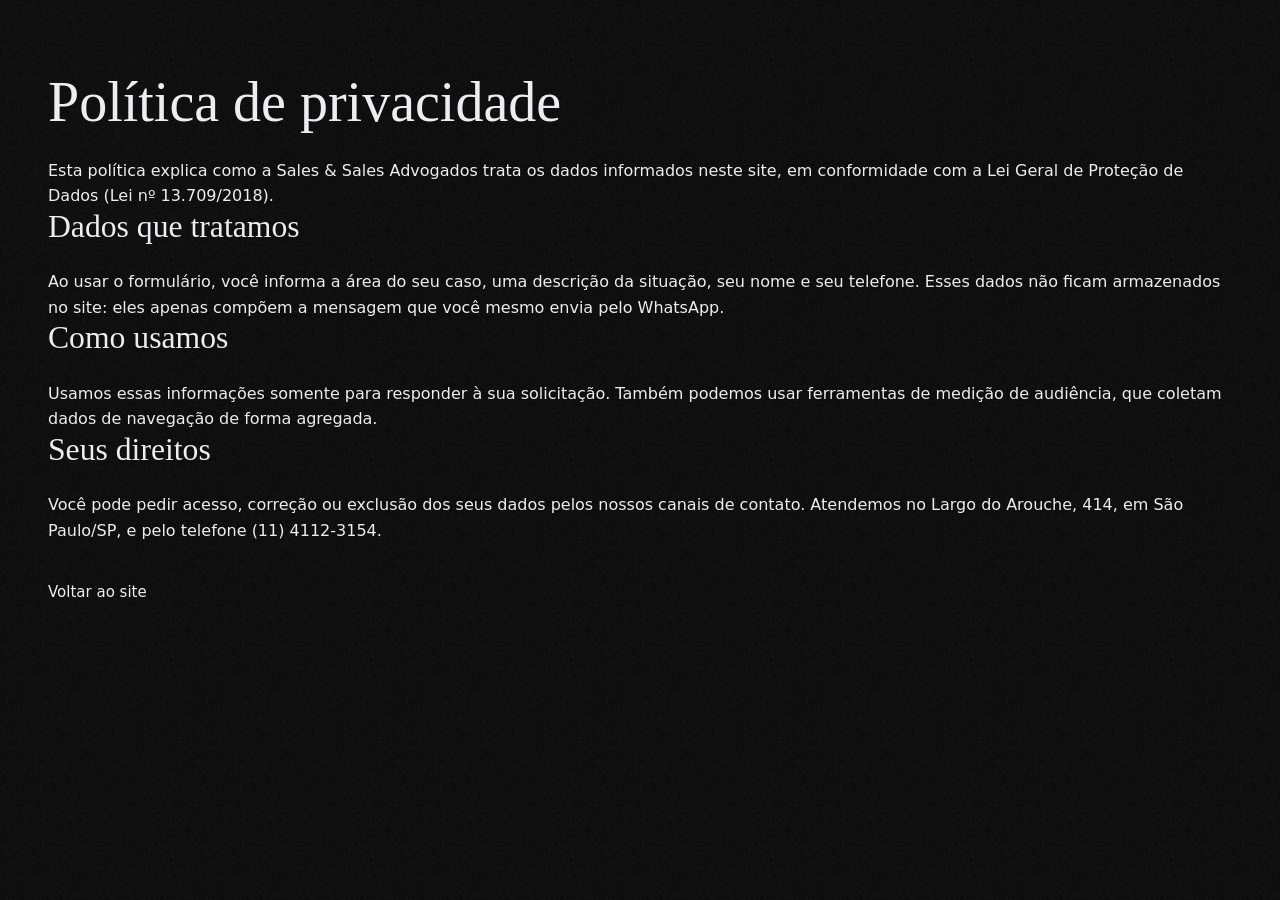
<file: politica-de-privacidade.html>
<!doctype html>
<html lang="pt-BR">
<head>
  <meta charset="utf-8">
  <meta name="viewport" content="width=device-width, initial-scale=1">
  <title>Política de privacidade | Sales &amp; Sales Advogados</title>
  <meta name="robots" content="noindex">
  <link rel="icon" href="assets/img/emblema.svg" type="image/svg+xml">
  <link rel="stylesheet" href="assets/css/style.css">
</head>
<body>
  <main class="container pagina-simples">
    <h1 class="secao__titulo">Política de privacidade</h1>
    <div data-placeholder="Texto da política de privacidade">
      <p>Esta política explica como a Sales &amp; Sales Advogados trata os dados informados neste site, em conformidade com a Lei Geral de Proteção de Dados (Lei nº 13.709/2018).</p>
      <h2 class="etapa__titulo">Dados que tratamos</h2>
      <p>Ao usar o formulário, você informa a área do seu caso, uma descrição da situação, seu nome e seu telefone. Esses dados não ficam armazenados no site: eles apenas compõem a mensagem que você mesmo envia pelo WhatsApp.</p>
      <h2 class="etapa__titulo">Como usamos</h2>
      <p>Usamos essas informações somente para responder à sua solicitação. Também podemos usar ferramentas de medição de audiência, que coletam dados de navegação de forma agregada.</p>
      <h2 class="etapa__titulo">Seus direitos</h2>
      <p>Você pode pedir acesso, correção ou exclusão dos seus dados pelos nossos canais de contato. Atendemos no Largo do Arouche, 414, em São Paulo/SP, e pelo telefone (11) 4112-3154.</p>
    </div>
    <p><a class="btn-texto" href="index.html">Voltar ao site</a></p>
  </main>
</body>
</html>
</file>
<file: assets/css/style.css>
/* ==========================================================================
   Sales & Sales Advogados — estilos
   Mobile-first. Para trocar cores, fontes e espaçamentos, altere o :root.
   ========================================================================== */

:root {
  /* Cores */
  --preto: #0A0A0B;
  --grafite: #141518;
  --cinza-escuro: #1F2125;
  --cinza-borda: #2E3036;
  --cinza-texto: #A3A6AD;
  --cinza-claro: #C9CBD1;
  --branco: #EDEDEF;
  --dourado: #C9A45C;
  --dourado-claro: #E4C98E;

  /* Fontes */
  --fonte-titulo: 'Cormorant Garamond', 'Times New Roman', serif;
  --fonte-texto: 'Manrope', system-ui, -apple-system, 'Segoe UI', sans-serif;

  /* Espaçamentos */
  --esp-1: .5rem;
  --esp-2: 1rem;
  --esp-3: 1.5rem;
  --esp-4: 2rem;
  --esp-5: 3rem;
  --esp-6: 4.5rem;
  --gutter: 1rem;
  --container: 82.5rem;

  /* Formas e movimento */
  --raio: 6px;
  --altura-header: 4.5rem;
  --ease: cubic-bezier(.22, .8, .24, 1);

  /* Camadas */
  --z-header: 50;
  --z-menu: 40;
  --z-intro: 100;
  --z-grao: 200;
}

@media (min-width: 768px) {
  :root { --gutter: 2rem; }
}
@media (min-width: 1024px) {
  :root { --altura-header: 5.25rem; --gutter: 3rem; }
}

/* ---------- Base ---------- */
*, *::before, *::after { box-sizing: border-box; }

html {
  -webkit-text-size-adjust: 100%;
  scroll-behavior: smooth;
  scroll-padding-top: var(--altura-header);
  background: var(--preto);
}

body {
  margin: 0;
  background: var(--preto);
  color: var(--branco);
  font-family: var(--fonte-texto);
  font-size: 1rem;
  line-height: 1.6;
  -webkit-font-smoothing: antialiased;
  overflow-x: clip;
}

/* Granulação sutil em toda a página */
body::after {
  content: '';
  position: fixed;
  inset: 0;
  z-index: var(--z-grao);
  pointer-events: none;
  opacity: .05;
  transform: translateZ(0);
  background-image: url("../img/grao.webp");
}

h1, h2, h3, p { margin: 0; }
a { color: inherit; text-decoration: none; }
button { font: inherit; color: inherit; background: none; border: 0; padding: 0; cursor: pointer; }
svg { display: block; }

:focus-visible {
  outline: 2px solid var(--dourado-claro);
  outline-offset: 3px;
  border-radius: 2px;
}

.container {
  width: 100%;
  max-width: calc(var(--container) + var(--gutter) * 2);
  margin-inline: auto;
  padding-inline: var(--gutter);
}

.sr-only {
  position: absolute;
  width: 1px;
  height: 1px;
  margin: -1px;
  padding: 0;
  overflow: hidden;
  clip-path: inset(50%);
  white-space: nowrap;
  border: 0;
}

.pular-conteudo {
  position: fixed;
  top: var(--esp-1);
  left: var(--esp-1);
  z-index: calc(var(--z-intro) + 1);
  padding: .625rem 1rem;
  background: var(--dourado);
  color: var(--preto);
  font-weight: 600;
  border-radius: var(--raio);
  transform: translateY(-200%);
}
.pular-conteudo:focus { transform: none; }

.icone {
  width: 1.25rem;
  height: 1.25rem;
  flex: none;
  fill: none;
  stroke: currentColor;
  stroke-width: 1.6;
  stroke-linecap: round;
  stroke-linejoin: round;
}

/* ---------- Botões ---------- */
.btn {
  display: inline-flex;
  align-items: center;
  justify-content: center;
  gap: .625rem;
  min-height: 3rem;
  padding: .75rem 1.5rem;
  border-radius: var(--raio);
  font-size: .9375rem;
  font-weight: 600;
  line-height: 1.2;
  transition: background-color .25s, border-color .25s, color .25s, transform .25s var(--ease), box-shadow .25s;
}
.btn .icone { fill: currentColor; stroke: none; }

.btn--ouro { background: var(--dourado); color: var(--preto); }
.btn--ouro:hover {
  background: var(--dourado-claro);
  transform: translateY(-2px);
  box-shadow: 0 10px 30px -12px rgba(201, 164, 92, .55);
}

.btn--contorno { border: 1px solid var(--dourado); color: var(--dourado-claro); }
.btn--contorno:hover { background: var(--dourado); border-color: var(--dourado); color: var(--preto); }

.btn-texto {
  display: inline-flex;
  align-items: center;
  gap: .5rem;
  min-height: 3rem;
  font-size: .9375rem;
  font-weight: 500;
  color: var(--branco);
}
.btn-texto span {
  background: linear-gradient(var(--dourado), var(--dourado)) 0 100% / 0 1px no-repeat;
  transition: background-size .35s var(--ease);
  padding-bottom: 2px;
}
.btn-texto .icone { color: var(--dourado); transition: transform .35s var(--ease); }
.btn-texto:hover span { background-size: 100% 1px; }
.btn-texto:hover .icone { transform: translateX(5px); }

/* ---------- Header ---------- */
.header {
  position: fixed;
  inset: 0 0 auto;
  z-index: var(--z-header);
  border-bottom: 1px solid transparent;
  transition: background-color .35s, border-color .35s;
}
.header.is-rolado,
.menu-aberto .header {
  background: rgba(10, 10, 11, .82);
  -webkit-backdrop-filter: blur(14px);
  backdrop-filter: blur(14px);
  border-bottom-color: var(--cinza-borda);
}

.header__in {
  display: flex;
  align-items: center;
  justify-content: space-between;
  gap: var(--esp-2);
  height: var(--altura-header);
}

.logo {
  display: inline-flex;
  align-items: center;
  gap: .625rem;
  color: var(--branco);
  flex: none;
}
.logo__emblema { width: auto; height: 2.375rem; }
.logo__texto { display: flex; flex-direction: column; align-items: center; gap: .25rem; }
.logo__escrita { width: 9rem; height: auto; }
.logo__sub {
  font-size: .5625rem;
  font-weight: 600;
  line-height: 1;
  letter-spacing: .46em;
  margin-right: -.46em;
  color: var(--dourado);
}

.nav { display: none; }

.header__acoes { display: flex; align-items: center; gap: var(--esp-1); }

/* Mobile estreito: só o ícone, sem sumir com o botão */
.header__cta { width: 2.75rem; min-height: 2.75rem; padding: 0; }
.header__cta span { display: none; }

.hamburguer {
  position: relative;
  width: 2.75rem;
  height: 2.75rem;
  border-radius: var(--raio);
}
.hamburguer span {
  position: absolute;
  left: .6875rem;
  right: .6875rem;
  top: 50%;
  height: 1.5px;
  background: var(--branco);
  transition: transform .35s var(--ease);
}
.hamburguer span:nth-child(1) { transform: translateY(-4px); }
.hamburguer span:nth-child(2) { transform: translateY(4px); }
.hamburguer[aria-expanded="true"] span:nth-child(1) { transform: rotate(45deg); }
.hamburguer[aria-expanded="true"] span:nth-child(2) { transform: rotate(-45deg); }

@media (min-width: 640px) {
  .header__cta { width: auto; min-height: 2.75rem; padding: .5rem 1.125rem; font-size: .875rem; }
  .header__cta span { display: inline; }
  .header__cta .icone { display: none; }
}

@media (min-width: 1024px) {
  .logo__emblema { height: 2.875rem; }
  .logo__escrita { width: 10.75rem; }
  .logo__sub { font-size: .625rem; }

  .nav { display: flex; gap: var(--esp-4); }
  .nav a {
    position: relative;
    padding-block: .5rem;
    font-size: .9375rem;
    font-weight: 500;
    color: var(--cinza-claro);
    transition: color .25s;
  }
  .nav a::after {
    content: '';
    position: absolute;
    inset: auto 0 .25rem;
    height: 1px;
    background: var(--dourado);
    transform: scaleX(0);
    transform-origin: left;
    transition: transform .35s var(--ease);
  }
  .nav a:hover { color: var(--branco); }
  .nav a:hover::after { transform: scaleX(1); }

  .hamburguer { display: none; }
}

/* ---------- Menu em tela cheia ---------- */
.menu {
  position: fixed;
  inset: 0;
  z-index: var(--z-menu);
  display: flex;
  flex-direction: column;
  justify-content: space-between;
  gap: var(--esp-4);
  padding: calc(var(--altura-header) + var(--esp-4)) var(--gutter) var(--esp-4);
  overflow-y: auto;
  background: var(--preto);
  visibility: hidden;
  clip-path: inset(0 0 100% 0);
  transition: clip-path .55s var(--ease), visibility 0s .55s;
}
.menu-aberto .menu {
  visibility: visible;
  clip-path: inset(0);
  transition: clip-path .55s var(--ease), visibility 0s;
}
.menu-aberto { overflow: hidden; }

.menu__nav { display: flex; flex-direction: column; }
.menu__nav a {
  padding-block: .625rem;
  font-family: var(--fonte-titulo);
  font-size: clamp(2.25rem, 11vw, 3.25rem);
  font-weight: 500;
  line-height: 1.15;
  border-bottom: 1px solid var(--cinza-borda);
}
.menu__nav a,
.menu__rodape {
  opacity: 0;
  transform: translateY(18px);
  transition: opacity .3s, transform .3s;
}
.menu-aberto .menu__nav a,
.menu-aberto .menu__rodape {
  opacity: 1;
  transform: none;
  transition: opacity .5s calc(.12s + var(--i) * .06s), transform .5s var(--ease) calc(.12s + var(--i) * .06s);
}
.menu__rodape { display: grid; gap: .375rem; font-size: .9375rem; color: var(--cinza-texto); }
.menu__rodape a { color: var(--dourado-claro); padding-block: .25rem; }

@media (min-width: 1024px) {
  .menu { display: none; }
}

/* ---------- Intro ---------- */
.intro,
.intro-assinatura,
.intro-pular { display: none; }

.intro-on { overflow: hidden; }

.intro-on .intro {
  display: block;
  position: fixed;
  inset: 0;
  z-index: var(--z-intro);
  background: var(--preto);
}

.intro-on .intro-assinatura {
  display: block;
  position: fixed;
  top: 50%;
  left: 50%;
  z-index: calc(var(--z-intro) + 1);
  width: min(84vw, 46rem);
  /* A posição é fixada em pixels no JS, para o voo até o header ser exato */
  transform: translate(-50%, -50%);
  transform-origin: 0 0;
  pointer-events: none;
}
.intro-assinatura svg { width: 100%; height: auto; overflow: visible; }

.intro-on .intro-pular {
  display: block;
  position: fixed;
  right: var(--gutter);
  bottom: var(--esp-3);
  z-index: calc(var(--z-intro) + 2);
  min-height: 2.75rem;
  padding: .5rem 1rem;
  font-size: .8125rem;
  letter-spacing: .06em;
  color: var(--cinza-texto);
  transition: color .25s;
}
.intro-pular:hover { color: var(--branco); }

/* Durante a intro, a escrita do header fica oculta: a assinatura vai pousar ali */
.intro-on .logo__escrita { visibility: hidden; }

/* ---------- Hero ---------- */
.hero {
  position: relative;
  display: flex;
  align-items: flex-end;
  min-height: 100vh;
  min-height: 100svh;
  padding-block: calc(var(--altura-header) + var(--esp-3)) 5rem;
  overflow: hidden;
  isolation: isolate;
}

.hero__fundo { position: absolute; inset: 0; z-index: -1; }

.hero__linhas {
  position: absolute;
  inset: -4%;
  width: 108%;
  height: 108%;
  fill: none;
  stroke: var(--dourado);
  stroke-width: 1;
  opacity: .6;
  /* Mantém o selo nítido no topo e apaga as linhas atrás do texto */
  -webkit-mask-image: linear-gradient(180deg, #000 0%, #000 26%, rgba(0,0,0,.14) 33%, rgba(0,0,0,.3) 100%);
  mask-image: linear-gradient(180deg, #000 0%, #000 26%, rgba(0,0,0,.14) 33%, rgba(0,0,0,.3) 100%);
}

.hero__brilho {
  position: absolute;
  top: 0;
  left: 0;
  width: 56rem;
  height: 56rem;
  margin: -28rem 0 0 -28rem;
  border-radius: 50%;
  background: radial-gradient(closest-side, rgba(201, 164, 92, .11), rgba(201, 164, 92, .035) 50%, transparent);
  transform: translate(72vw, 34vh);
  pointer-events: none;
}

.hero__in { position: relative; }

.hero__sobretitulo {
  font-size: .6875rem;
  font-weight: 600;
  line-height: 1.5;
  letter-spacing: .2em;
  text-transform: uppercase;
  text-wrap: balance;
  color: var(--dourado);
}

/* Título: todas as camadas ocupam a mesma célula da grade */
.hero__titulo {
  display: grid;
  max-width: 21em;
  margin-top: var(--esp-2);
  font-family: var(--fonte-titulo);
  font-size: clamp(2.125rem, 1.45rem + 3.3vw, 4.75rem);
  font-weight: 500;
  line-height: 1.1;
  letter-spacing: -.005em;
}
.hero__titulo > * { grid-area: 1 / 1; }

.hero__fantasma { visibility: hidden; }
.hero__fantasma--problema { font-style: italic; }

.hero__frase { display: grid; align-self: start; }
/* Com JS, a frase reserva não pisca antes da digitação começar */
.js .hero__frase:not(.is-pronta) { visibility: hidden; }
.hero__frase > * { grid-area: 1 / 1; }
.hero__frase em,
.resposta__chave { font-style: normal; color: var(--dourado-claro); }

.problema { font-style: italic; color: var(--cinza-claro); }

/* background "fatiado" pelas linhas: o risco corre a primeira linha e depois a seguinte */
.problema__risco {
  --risco: 0%;
  background: linear-gradient(var(--dourado), var(--dourado)) 0 56% / var(--risco) .045em no-repeat;
}

.palavra { white-space: nowrap; }
.letra { position: relative; opacity: 0; }
.letra.is-visivel { opacity: 1; }
.letra.is-cursor::after {
  content: '';
  position: absolute;
  top: .12em;
  bottom: .06em;
  right: -.06em;
  width: 1.5px;
  background: var(--dourado-claro);
}

.resposta { color: var(--branco); }
.resposta__palavra { display: inline-block; opacity: 0; }

.hero__subtitulo {
  max-width: 38rem;
  margin-top: var(--esp-3);
  font-size: 1rem;
  color: var(--cinza-texto);
}

/* Chips */
.casos { margin-top: var(--esp-3); }
.casos__rotulo { font-size: .875rem; font-weight: 500; color: var(--branco); }

/* No mobile, a lista sangra até a borda da tela e rola na horizontal */
.casos__lista {
  display: flex;
  gap: var(--esp-1);
  margin: .5rem calc(var(--gutter) * -1) 0;
  padding: 4px var(--gutter);
  overflow-x: auto;
  scrollbar-width: none;
  -webkit-overflow-scrolling: touch;
  scroll-padding-inline: var(--gutter);
}
.casos__lista::-webkit-scrollbar { display: none; }

.chip {
  flex: none;
  min-height: 2.75rem;
  padding: .5rem 1rem;
  border: 1px solid var(--cinza-borda);
  border-radius: var(--raio);
  background: rgba(20, 21, 24, .6);
  font-size: .875rem;
  font-weight: 500;
  color: var(--cinza-claro);
  transition: border-color .3s, background-color .3s, color .3s;
}
.chip:hover { border-color: var(--dourado); color: var(--branco); }
.chip.is-atual { border-color: rgba(201, 164, 92, .6); color: var(--branco); }
.chip[aria-pressed="true"] { background: var(--dourado); border-color: var(--dourado); color: var(--preto); font-weight: 600; }

.hero__ctas {
  display: flex;
  flex-direction: column;
  align-items: stretch;
  gap: var(--esp-1);
  margin-top: var(--esp-3);
}
.hero__ctas .btn { padding-inline: 1rem; }
.hero__ctas .btn-texto { justify-content: center; }

/* Indicador de rolagem */
.hero__rolagem {
  position: absolute;
  bottom: var(--esp-2);
  left: 50%;
  display: flex;
  flex-direction: column;
  align-items: center;
  gap: .375rem;
  transform: translateX(-50%);
  font-size: .625rem;
  font-weight: 500;
  letter-spacing: .24em;
  text-transform: uppercase;
  color: var(--cinza-texto);
}
.hero__rolagem i {
  position: relative;
  display: block;
  width: 1px;
  height: 2rem;
  overflow: hidden;
  background: var(--cinza-borda);
}
.hero__rolagem i::after {
  content: '';
  position: absolute;
  inset: 0;
  background: var(--dourado);
  transform: translateY(-100%);
  animation: rolagem 2.2s var(--ease) infinite;
}
@keyframes rolagem {
  0% { transform: translateY(-100%); }
  55%, 100% { transform: translateY(100%); }
}
@media (max-height: 700px) {
  .hero__rolagem { display: none; }
  .hero { padding-bottom: var(--esp-4); }
}

@media (min-width: 640px) {
  .hero__ctas { flex-direction: row; align-items: center; gap: var(--esp-4); }
  .hero__ctas .btn { padding-inline: 1.5rem; }
  .casos__lista { flex-wrap: wrap; margin-inline: 0; padding-inline: 0; overflow: visible; max-width: 54rem; }
}

@media (min-width: 1024px) {
  .hero { align-items: center; }
  .hero__sobretitulo { font-size: .75rem; }
  .hero__titulo {
    max-width: 13em;
    margin-top: var(--esp-3);
    font-size: clamp(3rem, 1.2rem + 3.2vw, 4.5rem);
  }
  .hero__subtitulo { font-size: 1.0625rem; }
  .casos { margin-top: var(--esp-4); }
  .hero__linhas {
    -webkit-mask-image: linear-gradient(90deg, rgba(0,0,0,.05) 0%, rgba(0,0,0,.12) 44%, #000 60%);
    mask-image: linear-gradient(90deg, rgba(0,0,0,.05) 0%, rgba(0,0,0,.12) 44%, #000 60%);
  }
}

@media (min-width: 1024px) and (max-height: 800px) {
  .hero__rolagem { display: none; }
  .hero { padding-bottom: var(--esp-3); }
  .hero__titulo { margin-top: var(--esp-2); }
  .hero__subtitulo { margin-top: var(--esp-2); }
  .casos { margin-top: var(--esp-2); }
  .hero__ctas { margin-top: var(--esp-2); }
}

/* Tablet em pé: há mais espaço acima do texto, então a balança aparece inteira */
@media (min-width: 640px) and (max-width: 1023px) {
  .hero__linhas {
    -webkit-mask-image: linear-gradient(180deg, #000 0%, #000 40%, rgba(0,0,0,.14) 47%, rgba(0,0,0,.3) 100%);
    mask-image: linear-gradient(180deg, #000 0%, #000 40%, rgba(0,0,0,.14) 47%, rgba(0,0,0,.3) 100%);
  }
}

/* Celular baixo: não sobra espaço acima do texto, então o selo fica só como textura */
@media (max-width: 1023px) and (max-height: 740px) {
  .hero__linhas { opacity: .2; }
}

/* ---------- Seções: base ---------- */
.secao { padding-block: clamp(4.5rem, 3rem + 6vw, 8rem); }
.secao--grafite { background: var(--grafite); }

.secao__titulo {
  max-width: 18em;
  font-family: var(--fonte-titulo);
  font-size: clamp(2.25rem, 1.75rem + 2.2vw, 3.5rem);
  font-weight: 500;
  line-height: 1.1;
}
.secao__apoio { margin-top: var(--esp-2); color: var(--cinza-texto); }

/* ---------- 3. Credibilidade ---------- */
.credibilidade {
  background: var(--grafite);
  border-block: 1px solid var(--cinza-borda);
}
.credibilidade__lista {
  display: grid;
  grid-template-columns: repeat(2, minmax(0, 1fr));
  margin-block: 0;
  padding-block: var(--esp-2);
  list-style: none;
}
.credibilidade__item {
  display: flex;
  flex-direction: column;
  justify-content: center;
  gap: .125rem;
  min-height: 6.5rem;
  padding: var(--esp-2);
}
.credibilidade__item:nth-child(odd) { border-right: 1px solid rgba(201, 164, 92, .4); }
.credibilidade__item:nth-child(-n+2) { border-bottom: 1px solid rgba(201, 164, 92, .4); }
.credibilidade__item strong {
  font-family: var(--fonte-titulo);
  font-size: clamp(1.5rem, 1.25rem + 1.2vw, 2.5rem);
  font-weight: 500;
  font-variant-numeric: lining-nums;
  line-height: 1.1;
  color: var(--dourado-claro);
}
.credibilidade__item span { font-size: .875rem; color: var(--cinza-texto); }

@media (min-width: 1024px) {
  .credibilidade__lista { grid-template-columns: repeat(4, minmax(0, 1fr)); padding-block: var(--esp-3); }
  .credibilidade__item { padding: 0 var(--esp-4); border-bottom: 0 !important; }
  .credibilidade__item:first-child { padding-left: 0; }
  .credibilidade__item:nth-child(odd) { border-right: 0; }
  .credibilidade__item:not(:last-child) { border-right: 1px solid rgba(201, 164, 92, .4); }
}

/* ---------- 4. Prazos ---------- */
/* Estado base: lista simples. Com animação, main.js adiciona .prazos--cena. */
.prazos { position: relative; padding-block: clamp(4.5rem, 3rem + 6vw, 8rem); }
.prazos__cenas { display: grid; gap: var(--esp-5); }
.prazos__setas { display: none; }

.prazos__frase {
  max-width: 15em;
  font-family: var(--fonte-titulo);
  font-size: clamp(2.25rem, 1.7rem + 2.4vw, 3.75rem);
  font-weight: 500;
  line-height: 1.08;
}
.prazos__frase em { font-style: italic; color: var(--dourado-claro); }
.prazos__palavra { display: inline-block; }

.prazos__lista { display: grid; gap: var(--esp-3); }
.prazo {
  display: grid;
  grid-template-columns: auto minmax(0, 1fr);
  align-items: baseline;
  gap: .125rem var(--esp-2);
}
/* No celular, número e área dividem a linha; texto e fonte ocupam a largura toda */
.prazo__detalhe { display: contents; }
.prazo__numero {
  font-family: var(--fonte-titulo);
  font-size: clamp(2.75rem, 2.2rem + 2.2vw, 4.25rem);
  font-weight: 500;
  font-variant-numeric: lining-nums;
  line-height: 1;
  color: var(--dourado);
  white-space: nowrap;
}
.prazo__area {
  font-size: .6875rem;
  font-weight: 600;
  letter-spacing: .12em;
  text-transform: uppercase;
  color: var(--dourado);
}
.prazo__texto { grid-column: 1 / -1; font-size: 1rem; line-height: 1.4; }
.prazo__fonte { grid-column: 1 / -1; font-size: .75rem; color: var(--cinza-texto); }

.prazos__fecho { display: grid; justify-items: start; align-content: center; gap: var(--esp-2); }
.prazos__pergunta {
  font-family: var(--fonte-titulo);
  font-size: clamp(2.75rem, 2.2rem + 2.4vw, 4.25rem);
  font-weight: 500;
  line-height: 1;
}
.prazos__apoio { max-width: 30rem; color: var(--cinza-claro); }
.prazos__fecho .btn { padding-inline: 1rem; }
.prazos__aviso { font-size: .75rem; color: var(--cinza-texto); }

/* Cena: a frase fica fixa, as setas partem dela e o botão entra numa faixa abaixo */
.prazos--cena { padding-block: clamp(3rem, 2rem + 3vw, 4.5rem); }
.prazos--cena .prazos__cenas {
  position: relative;
  grid-template-areas: "origem" "lista" "aviso" "fecho";
  gap: var(--esp-3);
}
.prazos--cena .prazos__frase { grid-area: origem; align-self: center; }
/* Faixa de fechamento: fio fino em cima, pergunta, apoio e botão */
.prazos--cena .prazos__fecho {
  grid-area: fecho;
  gap: .75rem;
  margin-top: var(--esp-2);
  padding-top: var(--esp-3);
  border-top: 1px solid var(--cinza-borda);
}
.prazos--cena .prazos__pergunta { font-size: clamp(2rem, 1.6rem + 1.6vw, 2.75rem); }
.prazos--cena .prazos__fecho .btn { width: 100%; }
/* O recuo abre espaço para o tronco das setas */
.prazos--cena .prazos__lista { grid-area: lista; padding-left: 1.75rem; }
.prazos--cena .prazos__aviso { grid-area: aviso; padding-left: 1.75rem; }
.prazos--cena .prazo { will-change: transform, opacity; }

.prazos--cena .prazos__setas {
  display: block;
  position: absolute;
  inset: 0;
  width: 100%;
  height: 100%;
  overflow: visible;
  fill: none;
  stroke: var(--dourado);
  stroke-width: 1.25;
  stroke-linecap: round;
  stroke-linejoin: round;
  pointer-events: none;
  will-change: transform;   /* Camada própria: só as setas repintam */
}
.prazos__ponto { fill: var(--dourado); stroke: none; }

@media (min-width: 640px) {
  .prazos__fecho .btn { padding-inline: 1.5rem; }
}

/* Tablet em diante: frase à esquerda, prazos à direita, setas no vão */
@media (min-width: 700px) {
  .prazos--cena .prazos__cenas {
    grid-template-columns: minmax(0, .9fr) minmax(0, 1.1fr);
    grid-template-areas: "origem lista" "origem aviso" "fecho fecho";
    align-items: center;
    gap: var(--esp-2) clamp(4.5rem, 9vw, 10rem);
  }
  .prazos--cena .prazos__lista,
  .prazos--cena .prazos__aviso { padding-left: 0; }
  /* Tablet: pergunta e apoio à esquerda, botão à direita */
  .prazos--cena .prazos__fecho {
    grid-template-columns: minmax(0, 1fr) auto;
    align-items: center;
    column-gap: var(--esp-4);
  }
  .prazos--cena .prazos__pergunta,
  .prazos--cena .prazos__apoio { grid-column: 1; }
  .prazos--cena .prazos__fecho .btn { grid-column: 2; grid-row: 1 / 3; width: auto; padding-inline: 1.5rem; }
}

@media (min-width: 1024px) {
  .prazos__lista { gap: var(--esp-4); }
  .prazo { grid-template-columns: 12rem minmax(0, 1fr); align-items: center; gap: var(--esp-3); }
  .prazo__detalhe { display: block; }
  .prazo__texto { margin-top: .25rem; font-size: 1.0625rem; }
  .prazo__fonte { margin-top: .25rem; }
  .prazos--cena .prazos__cenas { grid-template-columns: minmax(0, .8fr) minmax(0, 1.2fr); }
  /* Desktop: pergunta, apoio e botão numa linha só */
  .prazos--cena .prazos__fecho { grid-template-columns: auto minmax(0, 1fr) auto; column-gap: var(--esp-5); }
  .prazos--cena .prazos__apoio { grid-column: 2; grid-row: 1; }
  .prazos--cena .prazos__fecho .btn { grid-column: 3; grid-row: 1; }
}

/* ---------- 5. Áreas ---------- */
.abas {
  display: inline-flex;
  gap: var(--esp-3);
  margin-top: var(--esp-4);
  border-bottom: 1px solid var(--cinza-borda);
}
.aba {
  position: relative;
  min-height: 3rem;
  padding-inline: .25rem;
  font-weight: 500;
  color: var(--cinza-texto);
  transition: color .25s;
}
.aba::after {
  content: '';
  position: absolute;
  inset: auto 0 -1px;
  height: 2px;
  background: var(--dourado);
  transform: scaleX(0);
  transform-origin: left;
  transition: transform .35s var(--ease);
}
.aba:hover { color: var(--branco); }
.aba[aria-selected="true"] { color: var(--branco); }
.aba[aria-selected="true"]::after { transform: scaleX(1); }

.painel {
  display: grid;
  align-items: start;
  gap: var(--esp-2);
  margin-top: var(--esp-4);
}
.painel[hidden] { display: none; }

.area {
  background: var(--cinza-escuro);
  border: 1px solid var(--cinza-borda);
  border-radius: 8px;
  transition: border-color .3s;
}
.area:hover,
.area.is-aberta { border-color: rgba(201, 164, 92, .7); }

.area__cabeca { margin: 0; font: inherit; }
.area__botao {
  position: relative;
  display: grid;
  gap: .25rem;
  width: 100%;
  padding: var(--esp-3);
  padding-right: 3.5rem;
  text-align: left;
  border-radius: 8px;
}
.area__icone {
  width: 3rem;
  height: 3rem;
  margin-bottom: var(--esp-2);
  fill: none;
  stroke: var(--dourado);
  stroke-width: 1.3;
  stroke-linejoin: round;
}
.area__nome {
  font-family: var(--fonte-titulo);
  font-size: 1.625rem;
  font-weight: 500;
  line-height: 1.15;
}
.area__frase { font-size: .9375rem; color: var(--cinza-texto); }

/* Sinal de + que vira - */
.area__mais {
  position: absolute;
  top: var(--esp-3);
  right: var(--esp-3);
  width: 1.125rem;
  height: 1.125rem;
}
.area__mais::before,
.area__mais::after {
  content: '';
  position: absolute;
  top: 50%;
  left: 0;
  width: 100%;
  height: 1.5px;
  background: var(--dourado);
  transition: transform .35s var(--ease);
}
.area__mais::after { transform: rotate(90deg); }
.area__botao[aria-expanded="true"] .area__mais::after { transform: rotate(0); }

/* Acordeão: a grade anima a altura sem medir em JS */
.area__corpo {
  display: grid;
  grid-template-rows: 0fr;
  visibility: hidden;
  transition: grid-template-rows .4s var(--ease), visibility 0s .4s;
}
.area.is-aberta .area__corpo {
  grid-template-rows: 1fr;
  visibility: visible;
  transition: grid-template-rows .4s var(--ease), visibility 0s;
}
.area__interno { min-height: 0; overflow: hidden; }
.area__lista {
  display: grid;
  gap: .5rem;
  margin: 0;
  padding: 0 var(--esp-3);
  list-style: none;
  font-size: .9375rem;
  color: var(--cinza-claro);
}
.area__lista li { position: relative; padding-left: 1.125rem; }
.area__lista li::before {
  content: '';
  position: absolute;
  top: .7em;
  left: 0;
  width: .5rem;
  height: 1px;
  background: var(--dourado);
}
.area__cta { margin: var(--esp-3); width: calc(100% - var(--esp-3) * 2); padding-inline: .75rem; }

@media (min-width: 640px) {
  .painel { grid-template-columns: repeat(2, minmax(0, 1fr)); }
}
@media (min-width: 1024px) {
  #painelVoce { grid-template-columns: repeat(3, minmax(0, 1fr)); }
  #painelEmpresa { grid-template-columns: repeat(2, minmax(0, 1fr)); }
}

/* ---------- 6. Escritório e equipe ---------- */
.sobre { display: grid; gap: var(--esp-5); align-items: center; }
.sobre__texto p {
  max-width: 36rem;
  margin-top: var(--esp-2);
  color: var(--cinza-claro);
}
.sobre__texto .secao__titulo + p { margin-top: var(--esp-3); }

/* Moldura de linhas douradas deslocadas */
.sobre__imagem { position: relative; margin: 0 var(--esp-2) var(--esp-2) 0; }
.sobre__imagem::before {
  content: '';
  position: absolute;
  inset: var(--esp-2) calc(var(--esp-2) * -1) calc(var(--esp-2) * -1) var(--esp-2);
  border: 1px solid var(--dourado);
  border-radius: var(--raio);
}
.sobre__imagem img {
  position: relative;
  display: block;
  width: 100%;
  height: auto;
  aspect-ratio: 4 / 3;
  object-fit: cover;
  border-radius: var(--raio);
}

/* Do tablet em diante: texto à esquerda, foto menor à direita */
@media (min-width: 768px) {
  .sobre {
    grid-template-columns: minmax(0, 1.15fr) minmax(0, .85fr);
    gap: clamp(2.5rem, 6vw, 6rem);
  }
  .sobre__imagem { width: 100%; max-width: 27rem; justify-self: end; }
}

.equipe__titulo {
  margin: var(--esp-6) 0 0;
  font-family: var(--fonte-titulo);
  font-size: 2rem;
  font-weight: 500;
  line-height: 1.15;
}
/* Carrossel: rola de lado no celular e no tablet; no desktop os 3 cartões cabem na tela */
.equipe {
  --cartao: clamp(15rem, 72vw, 19rem);
  display: flex;
  gap: var(--esp-2);
  margin: var(--esp-3) calc(var(--gutter) * -1) 0;
  padding: 4px var(--gutter);
  overflow-x: auto;
  scroll-snap-type: x mandatory;
  scroll-padding-inline: var(--gutter);
  scrollbar-width: none;
  -webkit-overflow-scrolling: touch;
}
.equipe::-webkit-scrollbar { display: none; }
.pessoa {
  flex: none;
  width: var(--cartao);
  padding-bottom: var(--esp-2);
  overflow: hidden;
  background: var(--cinza-escuro);
  border: 1px solid var(--cinza-borda);
  border-radius: 8px;
  scroll-snap-align: start;
  transition: border-color .3s;
}
.pessoa:hover, .pessoa.is-ativa { border-color: rgba(201, 164, 92, .7); }
.pessoa > :not(.pessoa__foto) { padding-inline: var(--esp-2); }
.pessoa__foto { overflow: hidden; background: var(--cinza-escuro); }
.pessoa__foto img {
  display: block;
  width: 100%;
  height: auto;
  filter: grayscale(1);
  transition: filter .6s, transform .8s var(--ease);
}
.pessoa:hover .pessoa__foto img { filter: none; transform: scale(1.04); }
/* Sem mouse não existe hover: o cartão em destaque ganha cor */
@media (hover: none) {
  .pessoa.is-ativa .pessoa__foto img { filter: none; }
}
.pessoa__nome {
  margin: var(--esp-2) 0 0;
  font-family: var(--fonte-titulo);
  font-size: 1.5rem;
  font-weight: 500;
  line-height: 1.2;
}
.pessoa__cargo, .pessoa__area { font-size: .9375rem; }
.pessoa__cargo { color: var(--dourado-claro); }
.pessoa__oab { margin-top: .25rem; font-size: .875rem; color: var(--cinza-texto); }

.carrossel {
  display: flex;
  align-items: center;
  justify-content: space-between;
  gap: var(--esp-2);
  margin-top: var(--esp-2);
}
.carrossel[hidden] { display: none; }
.carrossel__seta {
  display: grid;
  place-items: center;
  width: 2.75rem;
  height: 2.75rem;
  color: var(--dourado-claro);
  border: 1px solid var(--cinza-borda);
  border-radius: 50%;
  transition: border-color .25s, opacity .25s;
}
.carrossel__seta:hover:not(:disabled) { border-color: var(--dourado); }
.carrossel__seta:disabled { opacity: .35; cursor: default; }
.carrossel__pontos { display: flex; gap: .125rem; }
.carrossel__ponto {
  display: grid;
  place-items: center;
  width: 1.75rem;
  height: 2.75rem;
}
.carrossel__ponto::before {
  content: '';
  width: .5rem;
  height: .5rem;
  border-radius: 50%;
  background: var(--cinza-borda);
  transition: background-color .3s, transform .3s var(--ease);
}
.carrossel__ponto[aria-current="true"]::before { background: var(--dourado); transform: scale(1.25); }

@media (min-width: 1024px) {
  /* Os cartões dividem a largura; com mais pessoas, a lista volta a rolar */
  .equipe { gap: var(--esp-3); }
  .pessoa { flex: 1 0 17rem; width: auto; }
  .pessoa__foto img { aspect-ratio: 1; object-fit: cover; object-position: top; }
}

/* ---------- 7. Diferenciais ---------- */
.diferenciais { --vao: var(--esp-2); position: relative; margin-top: var(--esp-5); }
/* Desktop: uma linha contínua no topo */
.diferenciais__linha { display: none; }
/* Celular e tablet: grade 2x2, com uma linha dourada ligando cada par */
.diferenciais__lista {
  display: grid;
  grid-template-columns: repeat(2, minmax(0, 1fr));
  gap: var(--esp-4) var(--vao);
  margin: 0;
  padding: 0;
  list-style: none;
}
.diferencial { position: relative; padding-top: var(--esp-2); }
.diferencial::before {
  content: '';
  position: absolute;
  top: 0;
  left: 0;
  width: calc(100% + var(--vao));
  height: 1px;
  background: var(--dourado);
  transform-origin: left;
  transition: transform .9s var(--ease);
}
.diferencial:nth-child(even)::before { width: 100%; }
.diferenciais--anima .diferencial::before { transform: scaleX(0); }
.diferenciais--anima .diferencial.is-aceso::before { transform: none; }

.diferencial__numero {
  display: block;
  font-family: var(--fonte-titulo);
  font-size: clamp(2.75rem, 2.4rem + 2vw, 4.5rem);
  font-weight: 500;
  font-variant-numeric: lining-nums;
  line-height: 1;
  color: var(--dourado);
}
.diferencial__titulo {
  margin: .75rem 0 0;
  font-size: 1rem;
  font-weight: 600;
  line-height: 1.3;
}
.diferencial__texto { margin-top: .375rem; font-size: .875rem; line-height: 1.5; color: var(--cinza-texto); }

@media (min-width: 640px) {
  .diferenciais { --vao: var(--esp-4); }
  .diferencial__titulo { font-size: 1.125rem; }
  .diferencial__texto { font-size: 1rem; }
}

@media (min-width: 1024px) {
  .diferenciais__linha {
    display: block;
    position: absolute;
    top: 0;
    right: 0;
    left: 0;
    height: 1px;
    background: var(--dourado);
    transform-origin: left;
  }
  .diferenciais__lista {
    grid-template-columns: repeat(4, minmax(0, 1fr));
    padding-top: var(--esp-4);
  }
  .diferencial { padding-top: 0; }
  .diferencial::before { display: none; }
  .diferencial__titulo { margin-top: var(--esp-2); }
}

/* ---------- 8. Formulário ---------- */
.formulario { display: grid; gap: var(--esp-4); }

.form-caixa {
  padding: var(--esp-3);
  background: var(--cinza-escuro);
  border: 1px solid var(--cinza-borda);
  border-radius: 8px;
  overflow: hidden;
}

.form__contagem { font-size: .8125rem; color: var(--cinza-texto); }
.form__trilho {
  height: 2px;
  margin-top: .5rem;
  background: var(--cinza-borda);
  overflow: hidden;
}
.form__trilho span {
  display: block;
  width: 33.34%;
  height: 100%;
  background: var(--dourado);
  transition: width .5s var(--ease);
}

.etapa { min-width: 0; margin: var(--esp-3) 0 0; padding: 0; border: 0; }
.etapa[hidden] { display: none; }
.etapa__titulo {
  display: block;
  width: 100%;
  margin: 0;
  padding: 0;
  font-family: var(--fonte-titulo);
  font-size: clamp(1.625rem, 1.5rem + .6vw, 2rem);
  font-weight: 500;
  line-height: 1.15;
}
.etapa__titulo:focus { outline: none; }

.opcoes {
  display: grid;
  grid-template-columns: repeat(2, minmax(0, 1fr));
  gap: var(--esp-1);
  margin-top: var(--esp-3);
}
.opcao { position: relative; cursor: pointer; }
.opcao input { position: absolute; inset: 0; opacity: 0; cursor: pointer; }
.opcao span {
  display: flex;
  align-items: center;
  height: 100%;
  min-height: 3.5rem;
  padding: .625rem .875rem;
  font-size: .9375rem;
  font-weight: 500;
  line-height: 1.25;
  background: var(--grafite);
  border: 1px solid var(--cinza-borda);
  border-radius: var(--raio);
  transition: border-color .25s, background-color .25s, color .25s;
}
.opcao:hover span { border-color: var(--dourado); }
.opcao input:checked + span { background: var(--dourado); border-color: var(--dourado); color: var(--preto); font-weight: 600; }
.opcao input:focus-visible + span { outline: 2px solid var(--dourado-claro); outline-offset: 2px; }

.campo {
  display: block;
  width: 100%;
  min-height: 3rem;
  padding: .75rem .875rem;
  font: inherit;
  color: var(--branco);
  background: var(--grafite);
  border: 1px solid var(--cinza-borda);
  border-radius: var(--raio);
  transition: border-color .25s;
}
textarea.campo { margin-top: var(--esp-3); resize: vertical; }
.campo::placeholder { color: var(--cinza-texto); opacity: 1; }
.campo:hover { border-color: var(--cinza-texto); }
.campo:focus { border-color: var(--dourado); }
.campo[aria-invalid="true"] { border-color: var(--dourado-claro); }
.campo__contador { margin-top: .375rem; font-size: .8125rem; text-align: right; color: var(--cinza-texto); }
.campo__rotulo { display: block; margin-bottom: .375rem; font-size: .875rem; font-weight: 500; }
.campos { display: grid; gap: var(--esp-2); margin-top: var(--esp-3); }

.consentimento {
  display: flex;
  align-items: flex-start;
  gap: .625rem;
  margin-top: var(--esp-3);
  font-size: .875rem;
  color: var(--cinza-claro);
  cursor: pointer;
}
.consentimento input {
  flex: none;
  width: 1.25rem;
  height: 1.25rem;
  margin: .125rem 0 0;
  accent-color: var(--dourado);
}

.form__erro { margin-top: var(--esp-2); font-size: .875rem; font-weight: 500; color: var(--dourado-claro); }
.form__erro:empty { display: none; }

.form__acoes {
  display: flex;
  align-items: center;
  justify-content: space-between;
  gap: var(--esp-2);
  margin-top: var(--esp-3);
}
.form__avancar { margin-left: auto; }
.form__voltar[hidden] { display: none; }
.form__voltar .icone { color: var(--dourado); }

.form__sucesso { display: grid; justify-items: start; gap: var(--esp-2); }
.form__sucesso[hidden] { display: none; }
.form__sucesso:focus { outline: none; }
.form__sucesso p { color: var(--cinza-claro); }

@media (min-width: 640px) {
  .form-caixa { padding: var(--esp-4); }
  .opcoes { grid-template-columns: repeat(3, minmax(0, 1fr)); }
  .campos { grid-template-columns: repeat(2, minmax(0, 1fr)); }
}
@media (min-width: 1024px) {
  .formulario { grid-template-columns: minmax(0, .8fr) minmax(0, 1.2fr); gap: var(--esp-6); align-items: start; }
}

/* ---------- 9. Contato ---------- */
.contato { display: grid; gap: var(--esp-4); }
.dados { display: grid; gap: var(--esp-3); margin: var(--esp-4) 0 0; }
.dados dt {
  font-size: .75rem;
  font-weight: 600;
  letter-spacing: .1em;
  text-transform: uppercase;
  color: var(--dourado);
}
.dados dd { margin: .25rem 0 0; font-size: 1.0625rem; }
.dados a {
  display: inline-block;
  padding-block: .25rem;
  background: linear-gradient(var(--dourado), var(--dourado)) 0 100% / 0 1px no-repeat;
  transition: background-size .35s var(--ease);
}
.dados a:hover { background-size: 100% 1px; }

.contato__mapa {
  overflow: hidden;
  border: 1px solid var(--cinza-borda);
  border-radius: 8px;
  background: var(--cinza-escuro);
}
.contato__mapa iframe {
  display: block;
  width: 100%;
  height: 22rem;
  border: 0;
  /* Deixa o mapa escuro, combinando com o site */
  filter: grayscale(1) invert(.92) contrast(.88) brightness(.95);
}
@media (min-width: 1024px) {
  .contato { grid-template-columns: minmax(0, .8fr) minmax(0, 1.2fr); gap: var(--esp-6); align-items: stretch; }
  .contato__mapa iframe { height: 100%; min-height: 30rem; }
}

/* ---------- Rodapé ---------- */
.rodape {
  padding-block: var(--esp-5) calc(var(--esp-4) + 4rem);
  border-top: 1px solid var(--cinza-borda);
}
.rodape__topo {
  display: grid;
  grid-template-columns: minmax(0, 1fr) auto;
  grid-template-areas: "logo sociais" "nav nav";
  align-items: center;
  gap: var(--esp-3) var(--esp-2);
}
.rodape__topo .logo { grid-area: logo; justify-self: start; }
.rodape__nav {
  grid-area: nav;
  display: flex;
  flex-wrap: wrap;
  gap: .25rem var(--esp-3);
}
.rodape__nav a {
  display: inline-block;
  padding-block: .625rem;
  font-size: .9375rem;
}
.rodape__sociais {
  grid-area: sociais;
  justify-self: end;
  display: flex;
  gap: .25rem;
}
.rodape__sociais a {
  display: grid;
  place-items: center;
  width: 2.5rem;
  height: 2.5rem;
  border: 1px solid var(--cinza-borda);
  border-radius: 50%;
  transition: color .25s, border-color .25s;
}
.rodape__sociais a:hover { border-color: var(--dourado); }
.rodape__sociais .icone { width: 1.125rem; height: 1.125rem; }
.rodape__nav a, .rodape__sociais a { color: var(--cinza-claro); transition: color .25s; }
.rodape__nav a:hover, .rodape__sociais a:hover { color: var(--dourado-claro); }
.rodape__base {
  display: grid;
  gap: .25rem;
  margin-top: var(--esp-4);
  padding-top: var(--esp-3);
  border-top: 1px solid var(--cinza-borda);
  font-size: .8125rem;
  color: var(--cinza-texto);
}
.rodape__base a { display: inline-block; padding-block: .375rem; text-decoration: underline; text-underline-offset: 3px; }

@media (min-width: 1024px) {
  .rodape { padding-bottom: var(--esp-4); }
  .rodape__topo {
    grid-template-columns: auto minmax(0, 1fr) auto;
    grid-template-areas: "logo nav sociais";
    gap: var(--esp-5);
  }
  .rodape__nav { flex-wrap: nowrap; }
  .rodape__sociais { gap: .5rem; }
  .rodape__sociais a { width: 2.75rem; height: 2.75rem; }
}

/* ---------- Botão flutuante de WhatsApp ---------- */
.flutuante {
  position: fixed;
  right: var(--gutter);
  bottom: calc(var(--esp-2) + env(safe-area-inset-bottom, 0px));
  z-index: 30;
  display: grid;
  place-items: center;
  width: 3.5rem;
  height: 3.5rem;
  border-radius: 50%;
  background: var(--dourado);
  color: var(--preto);
  box-shadow: 0 10px 28px -10px rgba(0, 0, 0, .8);
  opacity: 0;
  visibility: hidden;
  transform: translateY(12px) scale(.9);
  transition: opacity .35s, transform .35s var(--ease), visibility 0s .35s, background-color .25s;
}
.flutuante.is-visivel {
  opacity: 1;
  visibility: visible;
  transform: none;
  transition: opacity .35s, transform .35s var(--ease), visibility 0s, background-color .25s;
}
.flutuante:hover { background: var(--dourado-claro); }
.flutuante .icone { width: 1.75rem; height: 1.75rem; fill: currentColor; stroke: none; }

/* Pulso discreto a cada 6s */
.flutuante::before {
  content: '';
  position: absolute;
  inset: 0;
  border-radius: 50%;
  border: 1px solid var(--dourado);
  opacity: 0;
  animation: pulso 6s var(--ease) infinite;
}
@keyframes pulso {
  0%, 82% { opacity: 0; transform: scale(1); }
  84% { opacity: .7; }
  100% { opacity: 0; transform: scale(1.5); }
}

.flutuante__balao {
  position: absolute;
  right: calc(100% + .75rem);
  top: 50%;
  padding: .5rem .75rem;
  white-space: nowrap;
  font-size: .8125rem;
  font-weight: 500;
  color: var(--branco);
  background: var(--cinza-escuro);
  border: 1px solid var(--cinza-borda);
  border-radius: var(--raio);
  opacity: 0;
  pointer-events: none;
  transform: translate(6px, -50%);
  transition: opacity .25s, transform .25s var(--ease);
}
.flutuante:hover .flutuante__balao,
.flutuante:focus-visible .flutuante__balao { opacity: 1; transform: translate(0, -50%); }

.menu-aberto .flutuante,
.flutuante.is-visivel.is-recolhido {
  opacity: 0;
  visibility: hidden;
}

/* ---------- Página simples (política de privacidade) ---------- */
.pagina-simples { padding-block: var(--esp-6); }
.pagina-simples p { margin-top: var(--esp-3); }

/* ---------- Movimento reduzido ---------- */
@media (prefers-reduced-motion: reduce) {
  html { scroll-behavior: auto; }
  *, *::before, *::after {
    animation-duration: .001ms !important;
    animation-iteration-count: 1 !important;
    transition-duration: .001ms !important;
    transition-delay: 0s !important;
  }
}
</file>
